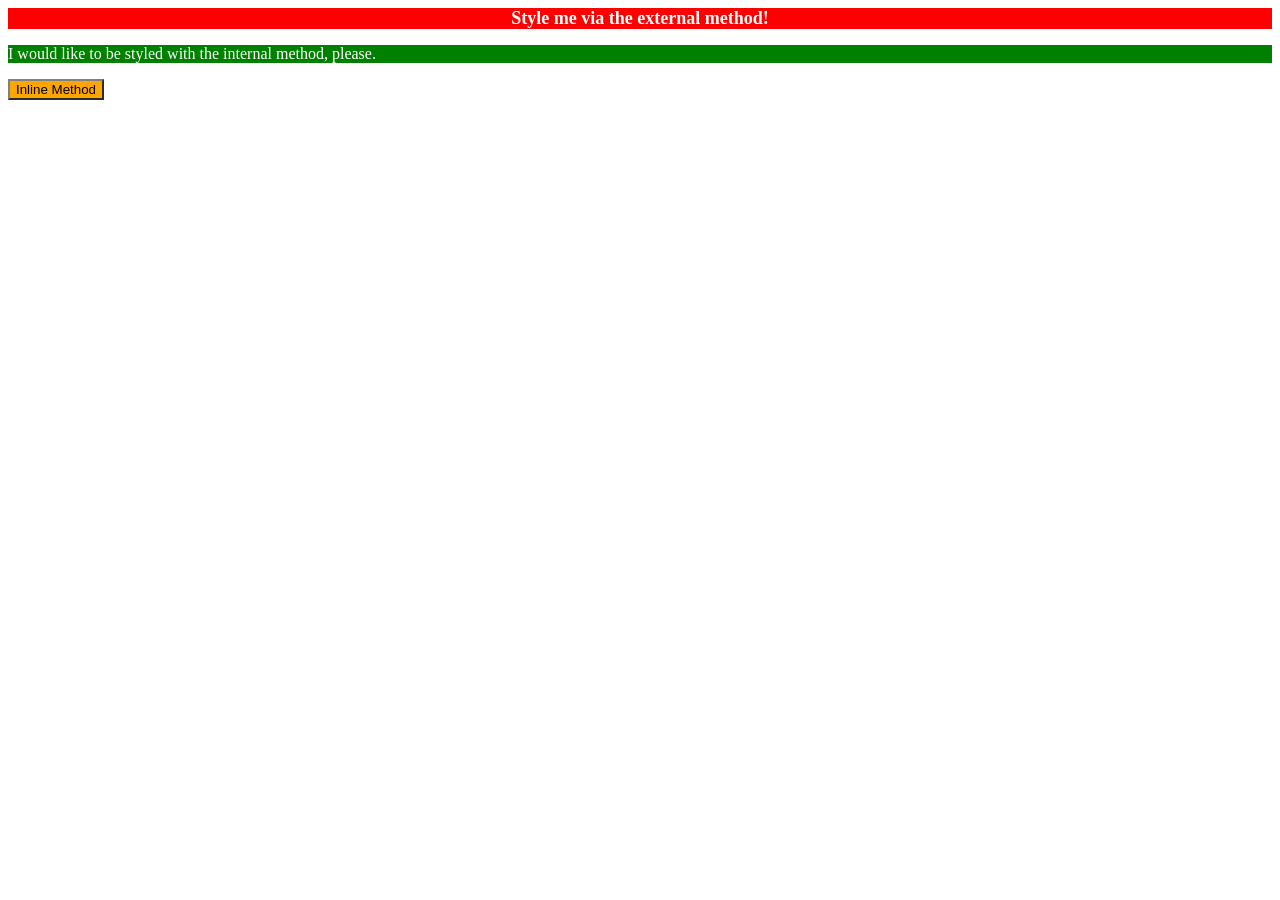
<file: foundations/intro-to-css/01-css-methods/index.html>
<!DOCTYPE html>
<html lang="en">
  <head>
    <meta charset="UTF-8">
    <meta http-equiv="X-UA-Compatible" content="IE=edge">
    <meta name="viewport" content="width=device-width, initial-scale=1.0">
    <link rel="stylesheet" href="styles.css">
    <title>Methods for Adding CSS</title>
     <style>
    p {
      background-color: green;
      color: white;
      text-align: left;
    }
  </style>
  </head>
  <body>
    <div>Style me via the external method!</div>
    <p>I would like to be styled with the internal method, please.</p>
    <button  style="background-color: orange; border-color: grey;">Inline Method</button>
  </body>
</html>
</file>
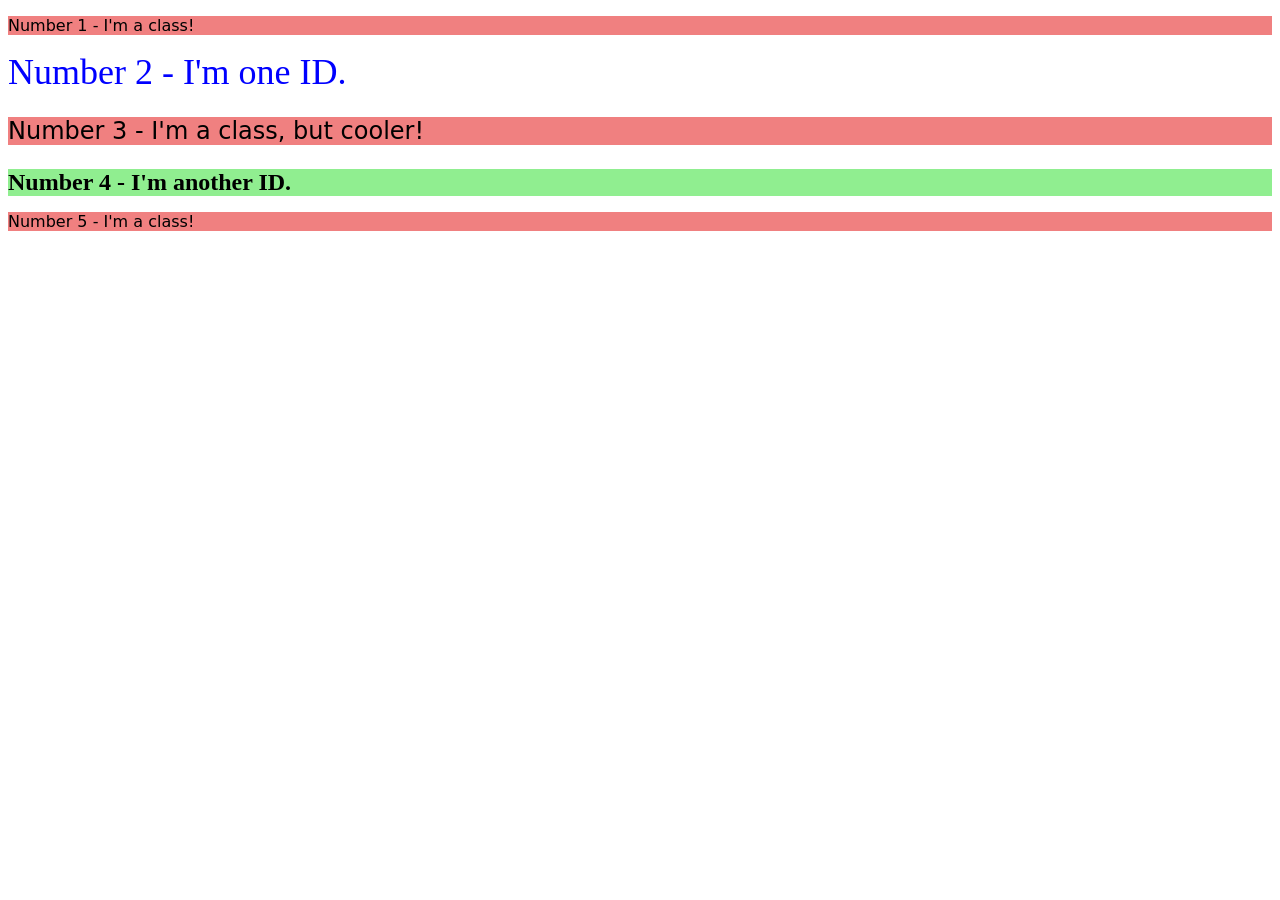
<file: foundations/intro-to-css/02-class-id-selectors/index.html>
<!DOCTYPE html>
<html lang="en">
  <head>
    <meta charset="UTF-8">
    <meta http-equiv="X-UA-Compatible" content="IE=edge">
    <meta name="viewport" content="width=device-width, initial-scale=1.0">
    <title>Class and ID Selectors</title>
    <link rel="stylesheet" href="style.css">
  </head>
  <body>
    <p class="odd" >Number 1 - I'm a class!</p>
    <div id="second">Number 2 - I'm one ID.</div>
    <p id="third" class="odd" >Number 3 - I'm a class, but cooler!</p>
    <div id="fourth">Number 4 - I'm another ID.</div>
    <p class="odd">Number 5 - I'm a class!</p>
  </body>
</html>
</file>
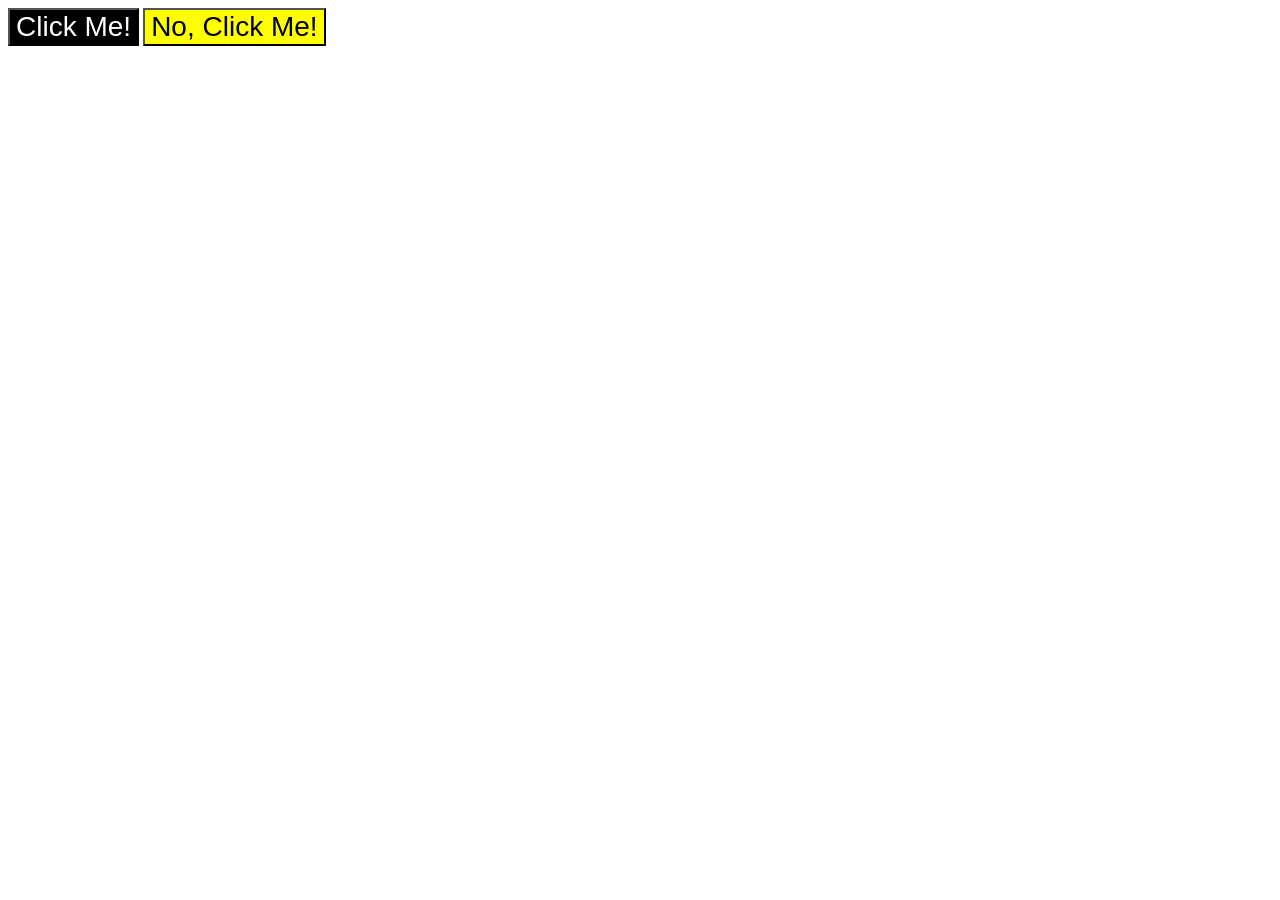
<file: foundations/intro-to-css/03-grouping-selectors/index.html>
<!DOCTYPE html>
<html lang="en">
  <head>
    <meta charset="UTF-8">
    <meta http-equiv="X-UA-Compatible" content="IE=edge">
    <meta name="viewport" content="width=device-width, initial-scale=1.0">
    <title>Grouping Selectors</title>
    <link rel="stylesheet" href="style.css">
  </head>
  <body>
    <button class="button_one">Click Me!</button>
    <button class="button_two">No, Click Me!</button>
  </body>
</html>
</file>
<file: foundations/intro-to-css/01-css-methods/styles.css>
div {
    background-color: red;
    color: white;
    text-align: center;
    font-size: large;
    font-weight: bold;
}
</file>
<file: foundations/intro-to-css/02-class-id-selectors/style.css>
.odd {
    background-color: lightcoral;
    font-family: Verdana, DejaVu Sans, sans-serif;
}

#second {
    color: blue;
    font-size: 36px;
}
#third {
    font-size: 24px;
}
#fourth {
    background-color: lightgreen;
    font-size: 24px;
    font-weight: bold;
}
</file>
<file: foundations/intro-to-css/03-grouping-selectors/style.css>
.button_one {
    background-color: black;
    color: white;
}
.button_two {
    background-color: yellow;
}

.button_one, .button_two {
    font-size: 28px;
    font-family: Helvetica, 'Times New Roman', sans-serif;
}
</file>
